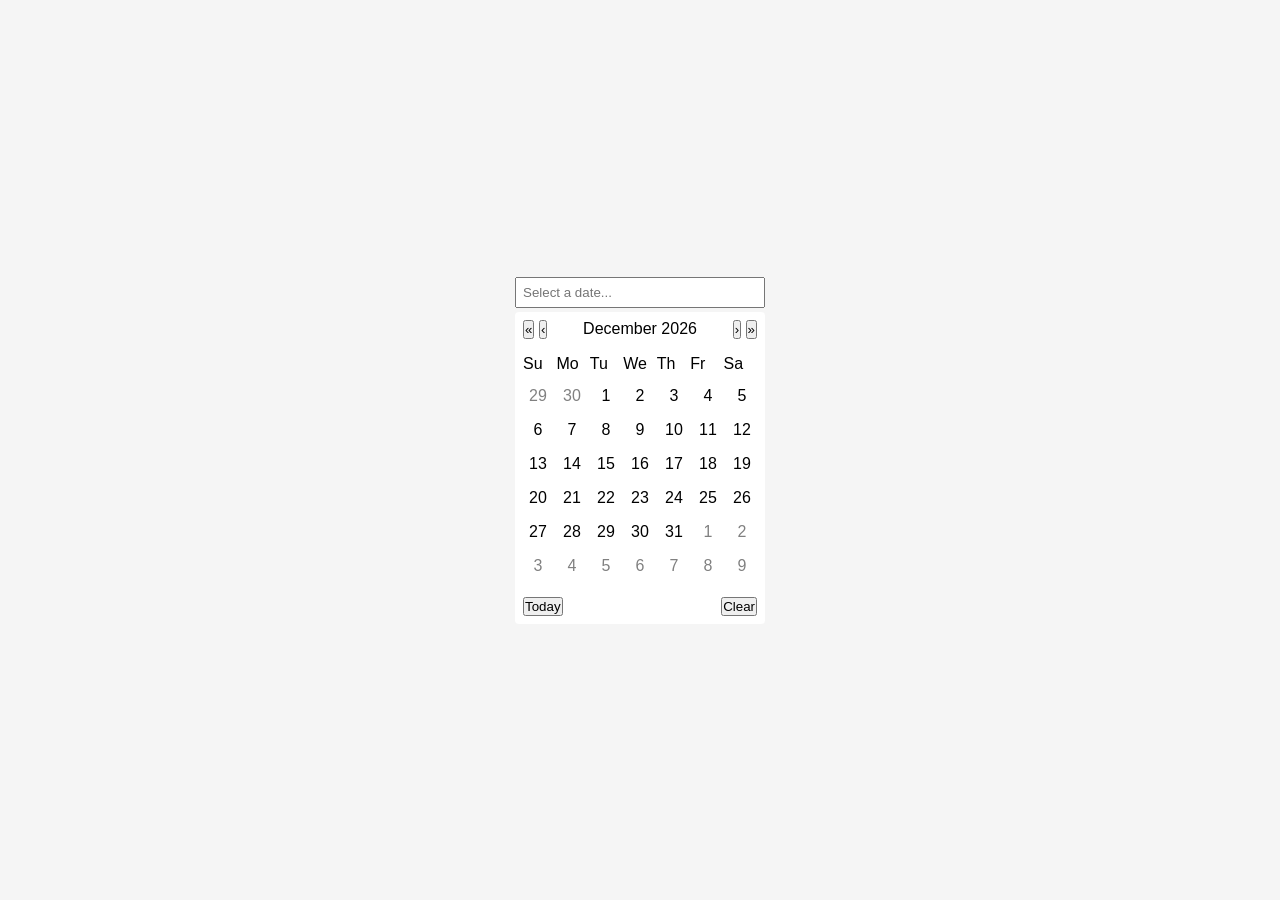
<file: date-picker/index.html>
<!DOCTYPE html>
<html lang="en">
    <head>
        <meta charset="UTF-8">
        <meta name="viewport" content="width=device-width, initial-scale=1.0">
        <title>Document</title>
        <link rel="stylesheet" href="./style.css">
    </head>
    <body>
        <div class="container">
            <input
                type="text"
                class="date-input"
                placeholder="Select a date..."
                readonly
            >
            <div class="datepicker">
                <div class="datepicker-nav">
                    <div>
                        <button class="datepicker-prev-year" title="Previous Year">
                            «
                        </button>
                        <button class="datepicker-prev-month" title="Previous Month">
                            ‹
                        </button>
                    </div>
                    <span class="datepicker-title">Jan 2026</span>
                    <div>
                        <button class="datepicker-next-month" title="Next Month">›</button>
                        <button class="datepicker-next-year" title="Next Year">»</button>
                    </div>
                </div>
                <div class="'datepicker-calender">
                    <div class="weekdays">
                        <div>Su</div>
                        <div>Mo</div>
                        <div>Tu</div>
                        <div>We</div>
                        <div>Th</div>
                        <div>Fr</div>
                        <div>Sa</div>
                    </div>
                    <div class="days-container">
                        <!-- Days will be generated by JavaScript --></div>
                </div>
                <!-- footer -->
                <div class="datepicker-footer">
                    <button class="datepicker-today-btn">Today</button>
                    <button class="datepicker-clear-btn">Clear</button>
                </div>
            </div>
        </div>
        <script type="module" src="./index.js"></script>
    </body>
</html>
</file>
<file: date-picker/style.css>
* {
    margin: 0;
    padding: 0;
    box-sizing: border-box;
  }
  body {
    font-family: -apple-system, BlinkMacSystemFont, "Segoe UI", Roboto,
      sans-serif;
    background: #f5f5f5;
    min-height: 100vh;
    display: flex;
    align-items: center;
    justify-content: center;
    padding: 20px;
  }
  .container {
    max-width: 250px;
    width: 100%;
    display: flex;
    flex-direction: column;
    gap: 4px;
  }
  input {
    width: 100%;
    padding: 6px;
  }
  .datepicker {
    background-color: white;
    padding: 8px;
    display: flex;
    flex-direction: column;
    gap: 16px;
    border-radius: 4px;
  }
  .datepicker-nav {
    display: flex;
    gap: 4px;
    align-items: center;
    justify-content: space-between;
  }
  .weekdays {
    display: grid;
    grid-template-columns: repeat(7, 1fr);
    margin-bottom: 8px;
    font-size: 16px;
  }
  button {
    cursor: pointer;
  }
  .day-cell {
    width: 30px;
    height: 30px;
    display: flex;
    align-items: center;
    justify-content: center;
  }
  .current-month-cell{
    cursor: pointer;
  }
  .days-container {
    width: 100%;
    display: grid;
    gap: 4px;
    grid-template-columns: repeat(7, 1fr);
  }
  .datepicker-footer {
    display: flex;
    gap: 4px;
    align-items: center;
    justify-content: space-between;
  }
  .selected {
    background: black;
    color: white;
    border-radius: 50%;
  }
  .other-month{
    color: gray;
    cursor: pointer;
  }
</file>
